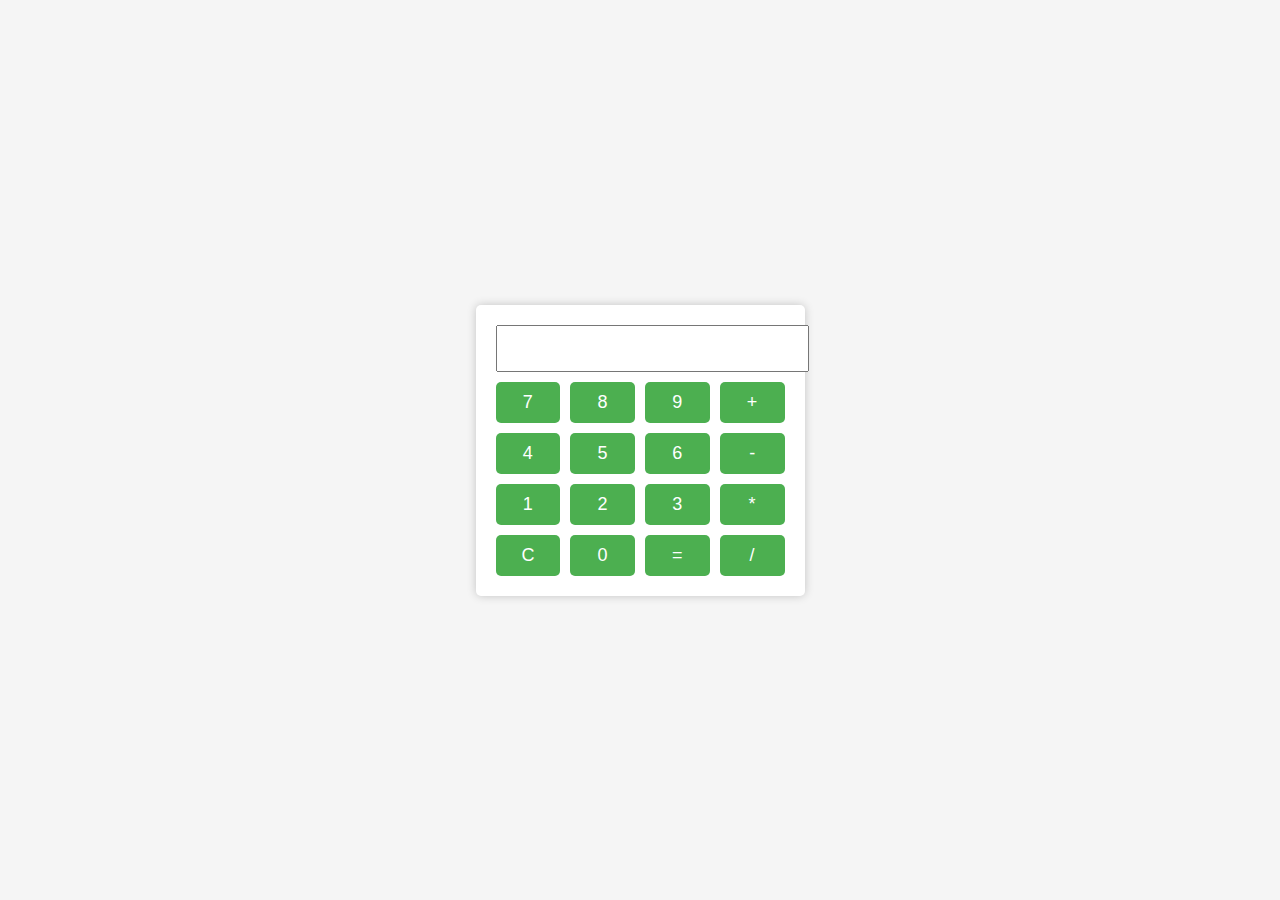
<file: Calculator app/index.html>
<!DOCTYPE html>
<html>
<head>
  <title>Calculator</title>
  <link rel="stylesheet" type="text/css" href="styles.css">
</head>
<body>
  <div class="calculator">
    <input type="text" id="display" readonly>
    <div class="buttons">
      <button onclick="appendToDisplay('7')">7</button>
      <button onclick="appendToDisplay('8')">8</button>
      <button onclick="appendToDisplay('9')">9</button>
      <button onclick="appendToDisplay('+')">+</button>
      <button onclick="appendToDisplay('4')">4</button>
      <button onclick="appendToDisplay('5')">5</button>
      <button onclick="appendToDisplay('6')">6</button>
      <button onclick="appendToDisplay('-')">-</button>
      <button onclick="appendToDisplay('1')">1</button>
      <button onclick="appendToDisplay('2')">2</button>
      <button onclick="appendToDisplay('3')">3</button>
      <button onclick="appendToDisplay('*')">*</button>
      <button onclick="clearDisplay()">C</button>
      <button onclick="appendToDisplay('0')">0</button>
      <button onclick="calculateResult()">=</button>
      <button onclick="appendToDisplay('/')">/</button>
    </div>
  </div>
  
  <script src="script.js"></script>
</body>
</html>
</file>
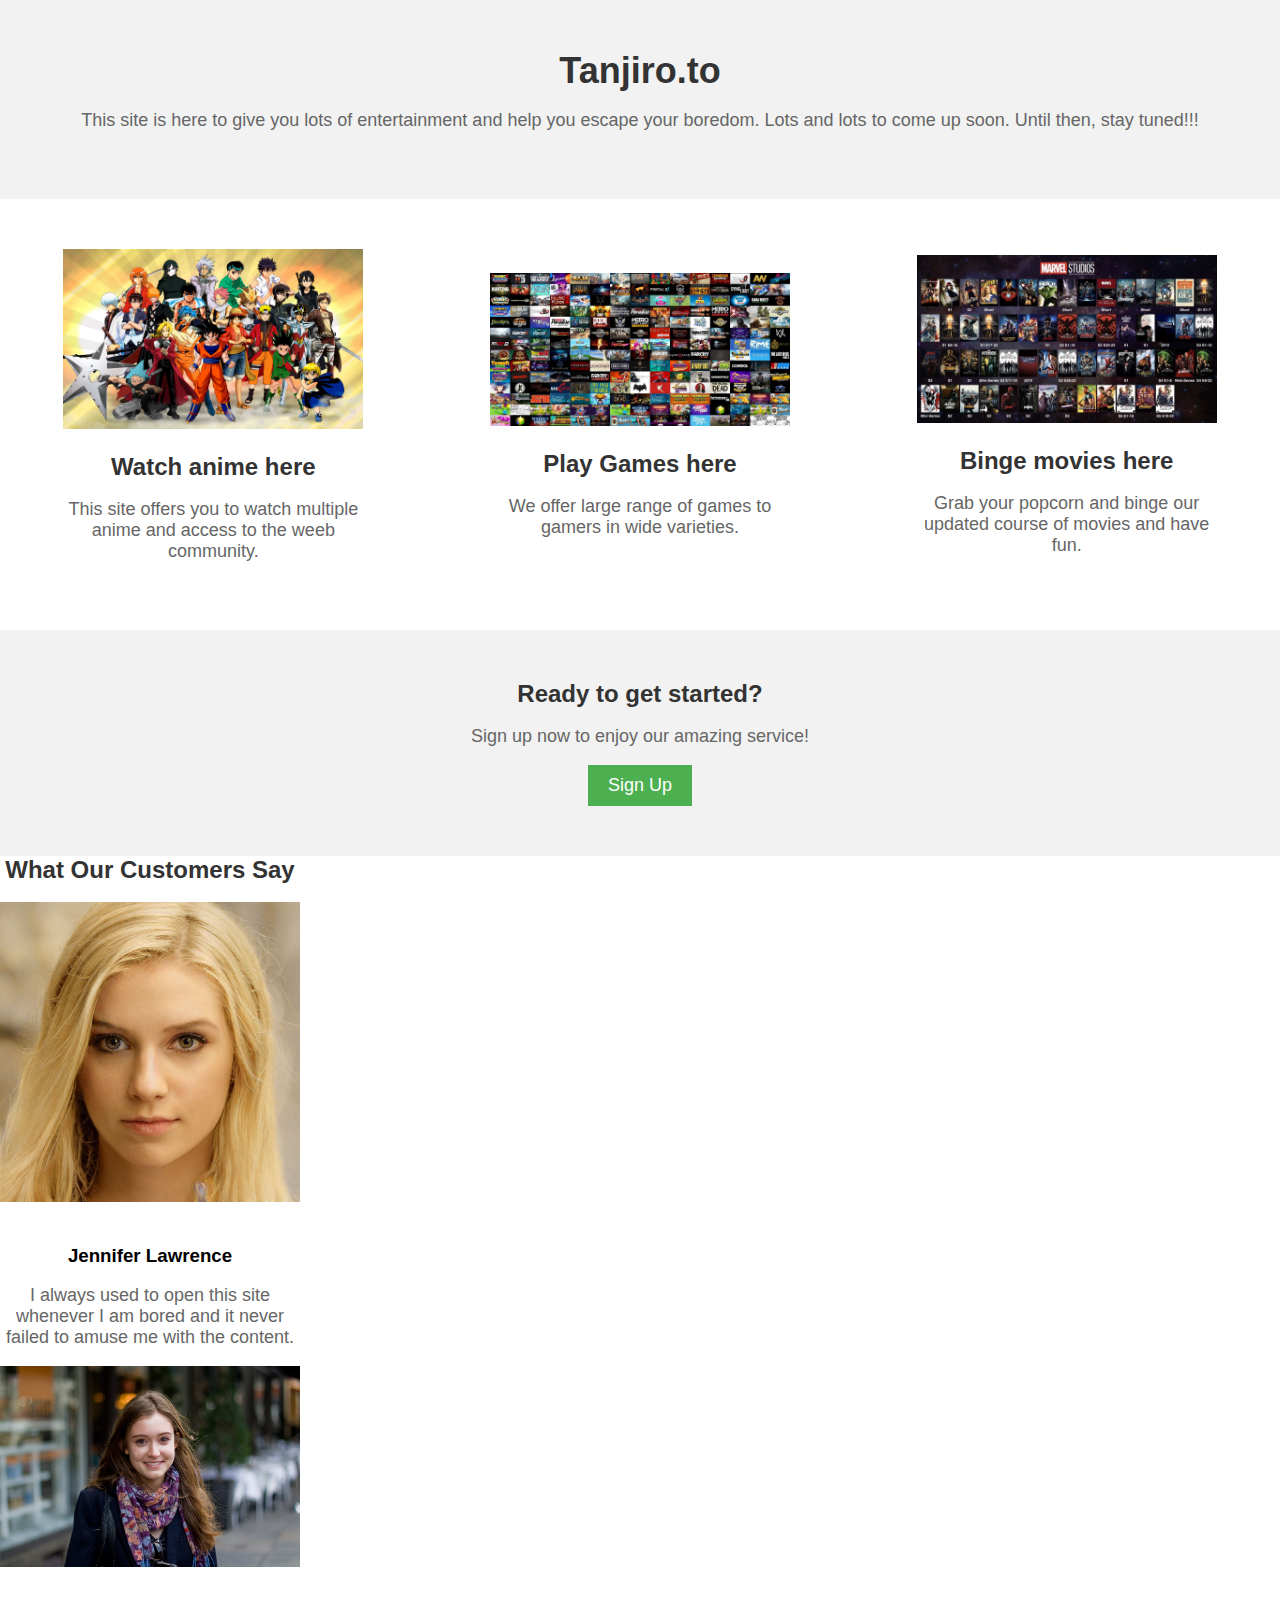
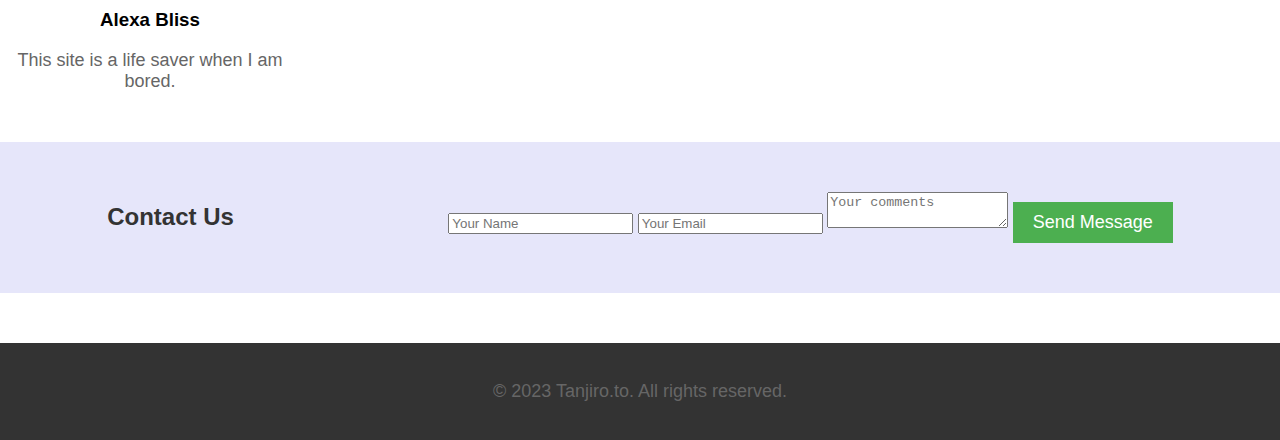
<file: Landing Page/index.html>
<!DOCTYPE html>
<html>
<head>
  <title>Sleepy Panda</title>
  <link rel="stylesheet" type="text/css" href="styles.css">
</head>
<body>
  <header>
    <h1>Tanjiro.to</h1>
    <p>This site is here to give you lots of entertainment and help you escape your boredom. 
      Lots and lots to come up soon. Until then, stay tuned!!!
    </p>
  </header>
  
  <section class="features">
    <div class="feature">
      <img src="anime.jpeg" alt="Anime">
      <h2>Watch anime here</h2>
      <p>This site offers you to watch multiple anime and access to the weeb community.</p>
    </div>
    <div class="feature">
      <img src="games.jpeg" alt="Games">
      <h2>Play Games here</h2>
      <p>We offer large range of games to gamers in wide varieties.</p>
    </div>
    <div class="feature">
      <img src="movies.jpeg" alt="Movies">
      <h2>Binge movies here</h2>
      <p>Grab your popcorn and binge our updated course of movies and have fun.</p>
    </div>
  </section>
  
  <section class="cta">
    <h2>Ready to get started?</h2>
    <p>Sign up now to enjoy our amazing service!</p>
    <button id="signup-btn">Sign Up</button>
  </section>
  
  <section class="testimonial">
    <h2>What Our Customers Say</h2>
    <br>
    <div class="testimonial-container">
      <div class="testimonial-item">
        <img src="customer img1.jpeg" alt="Alexa">
        <h3>Jennifer Lawrence</h3>
        <p>I always used to open this site whenever I am bored and it never failed to amuse me with the content.</p>
      </div>
      <div class="testimonial-container">
        <img src="customer img2.jpeg" alt="Jennifer">
        <h3>Alexa Bliss</h3>
        <p>This site is a life saver when I am bored.</p>
      </div>
    </div>
  </section>
  
  <section class="contact">
    <h2>Contact Us</h2>
    <form id="contact-form">
      <input type="text" name="name" placeholder="Your Name" required>
      <input type="email" name="email" placeholder="Your Email" required>
      <textarea name="message" placeholder="Your comments" required></textarea>
      <button type="submit">Send Message</button>
    </form>
  </section>
  
  <footer>
    <p>© 2023 Tanjiro.to. All rights reserved.</p>
  </footer>
  
  <script>
    const signupButton = document.getElementById('signup-btn');
    
    function handleSignup() {
      alert('Sign up button clicked!');
    }
    signupButton.addEventListener('click', handleSignup);
    
    const contactForm = document.getElementById('contact-form');
    
    function handleFormSubmit(event) {
      event.preventDefault();
      
      alert('Form submitted successfully!');
      
      contactForm.reset();
    }
    
    contactForm.addEventListener('submit', handleFormSubmit);
  </script>
</body>
</html>
</file>
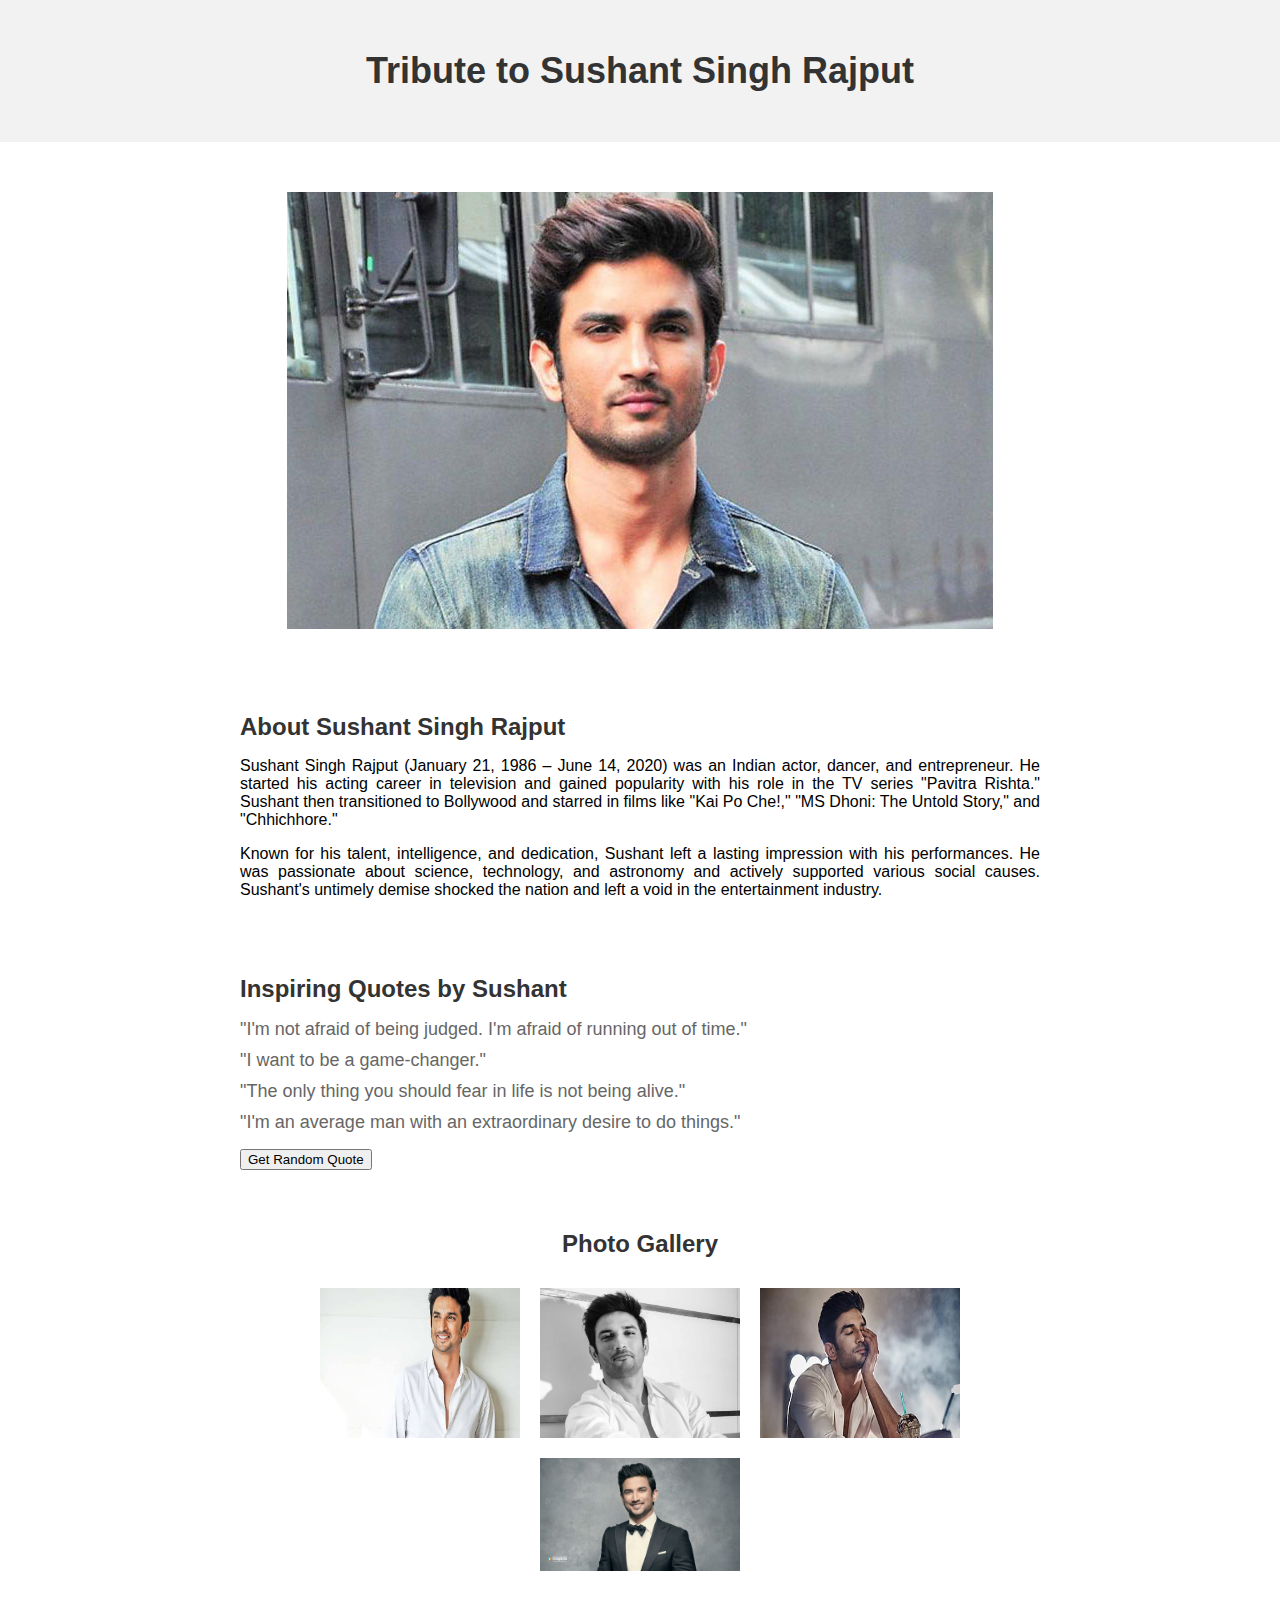
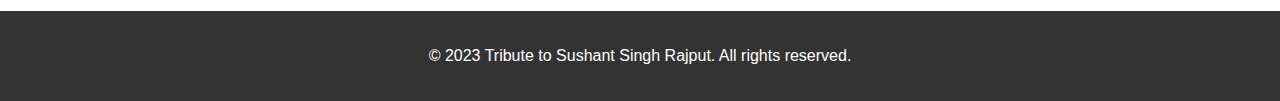
<file: Tribute Page/index.html>
<!DOCTYPE html>
<html>
<head>
  <title>Tribute to Sushant Singh Rajput</title>
  <link rel="stylesheet" type="text/css" href="styles.css">
</head>
<body>
  <header>
    <h1>Tribute to Sushant Singh Rajput</h1>
  </header>
  
  <section class="hero">
    <img src="sushant img.jpeg" alt="Sushant Singh Rajput">
  </section>
  
  <section class="content">
    <h2>About Sushant Singh Rajput</h2>
    <p>Sushant Singh Rajput (January 21, 1986 – June 14, 2020) was an Indian actor, dancer, and entrepreneur. He started his acting career in television and gained popularity with his role in the TV series "Pavitra Rishta." Sushant then transitioned to Bollywood and starred in films like "Kai Po Che!," "MS Dhoni: The Untold Story," and "Chhichhore."</p>
    <p>Known for his talent, intelligence, and dedication, Sushant left a lasting impression with his performances. He was passionate about science, technology, and astronomy and actively supported various social causes. Sushant's untimely demise shocked the nation and left a void in the entertainment industry.</p>
  </section>
  
  <section class="quotes">
    <h2>Inspiring Quotes by Sushant</h2>
    <ul id="quote-list">
      <li>"I'm not afraid of being judged. I'm afraid of running out of time."</li>
      <li>"I want to be a game-changer."</li>
      <li>"The only thing you should fear in life is not being alive."</li>
      <li>"I'm an average man with an extraordinary desire to do things."</li>
    </ul>
    <button id="random-quote-btn">Get Random Quote</button>
  </section>
  
  <section class="gallery">
    <h2>Photo Gallery</h2>
    <div class="image-container">
      <img src="gallery1.jpeg" alt="Sushant Gallery 1">
      <img src="gallery2.jpeg" alt="Sushant Gallery 2">
      <img src="gallery3.jpeg" alt="Sushant Gallery 3">
      <img src="gallery4.jpeg" alt="Sushant Gallery 4">
    </div>
  </section>
  
  <footer>
    <p>© 2023 Tribute to Sushant Singh Rajput. All rights reserved.</p>
  </footer>
  
  <script src="script.js"></script>
</body>
</html>
</file>
<file: Calculator app/styles.css>
body {
    font-family: Arial, sans-serif;
    margin: 0;
    padding: 0;
    display: flex;
    justify-content: center;
    align-items: center;
    height: 100vh;
    background-color: #f5f5f5;
  }
  
  .calculator {
    background-color: #fff;
    border-radius: 5px;
    box-shadow: 0 0 10px rgba(0, 0, 0, 0.2);
    padding: 20px;
    text-align: center;
  }
  
  #display {
    width: 100%;
    padding: 10px;
    font-size: 20px;
    margin-bottom: 10px;
  }
  
  .buttons {
    display: grid;
    grid-template-columns: repeat(4, 1fr);
    grid-gap: 10px;
  }
  
  button {
    padding: 10px;
    font-size: 18px;
    background-color: #4caf50;
    color: #fff;
    border: none;
    border-radius: 5px;
    cursor: pointer;
    transition: background-color 0.3s ease;
  }
  
  button:hover {
    background-color: #45a049;
  }
</file>
<file: Landing Page/styles.css>
body {
    font-family: Arial, sans-serif;
    margin: 0;
    padding: 0;
  }
  
  header {
    text-align: center;
    background-color: #f2f2f2;
    padding: 50px;
  }
  
  h1 {
    font-size: 36px;
    color: #333;
    margin: 0;
  }
  
  p {
    font-size: 18px;
    color: #666;
  }
  
  .features {
    display: flex;
    justify-content: space-around;
    align-items: center;
    padding: 50px 0;
  }
  
  .feature {
    text-align: center;
    max-width: 300px;
  }
  .testimonial{
    text-align: center;
    max-width: 300px;
  }
  .contact{
    display: flex;
    justify-content: space-around;
    align-items: center;
    padding: 50px 0;
    background-color : lavender;
    margin-top: 50px;
    margin-bottom: 50px;

  }
  
  img {
    max-width: 100%;
    height: auto;
    margin-bottom: 20px;
  }
  
  h2 {
    font-size: 24px;
    color: #333;
    margin: 0;
  }
  
  .cta {
    text-align: center;
    background-color: #f2f2f2;
    padding: 50px;
  }
  
  button {
    padding: 10px 20px;
    font-size: 18px;
    background-color: #4caf50;
    color: #fff;
    border: none;
    cursor: pointer;
  }
  
  footer {
    text-align: center;
    background-color: #333;
    color: #fff;
    padding: 20px;
  }
</file>
<file: Tribute Page/styles.css>
body {
    font-family: Arial, sans-serif;
    margin: 0;
    padding: 0;
  }
  
  header {
    text-align: center;
    background-color: #f2f2f2;
    padding: 50px;
  }
  
  h1 {
    font-size: 36px;
    color: #333;
    margin: 0;
  }
  
  .hero {
    text-align: center;
    padding: 50px 0;
  }
  
  img {
    max-width: 100%;
    height: auto;
  }
  
  .content {
    max-width: 800px;
    margin: 0 auto;
    padding: 30px;
    text-align: justify;
  }
  
  h2 {
    font-size: 24px;
    color: #333;
    margin: 0;
  }
  
  .quotes {
    max-width: 800px;
    margin: 0 auto;
    padding: 30px;
  }
  
  ul {
    padding: 0;
    list-style-type: none;
  }
  
  ul li {
    font-size: 18px;
    color: #666;
    margin-bottom: 10px;
  }
  
  .gallery {
    max-width: 800px;
    margin: 0 auto;
    padding: 30px;
    text-align: center;
  }
  
  .image-container {
    display: flex;
    justify-content: center;
    flex-wrap: wrap;
    margin-top: 20px;
  }
  
  .image-container img {
    max-width: 200px;
    height: auto;
    margin: 10px;
  }
  
  footer {
    text-align: center;
    background-color: #333;
    color: #fff;
    padding: 20px;
  }
</file>
